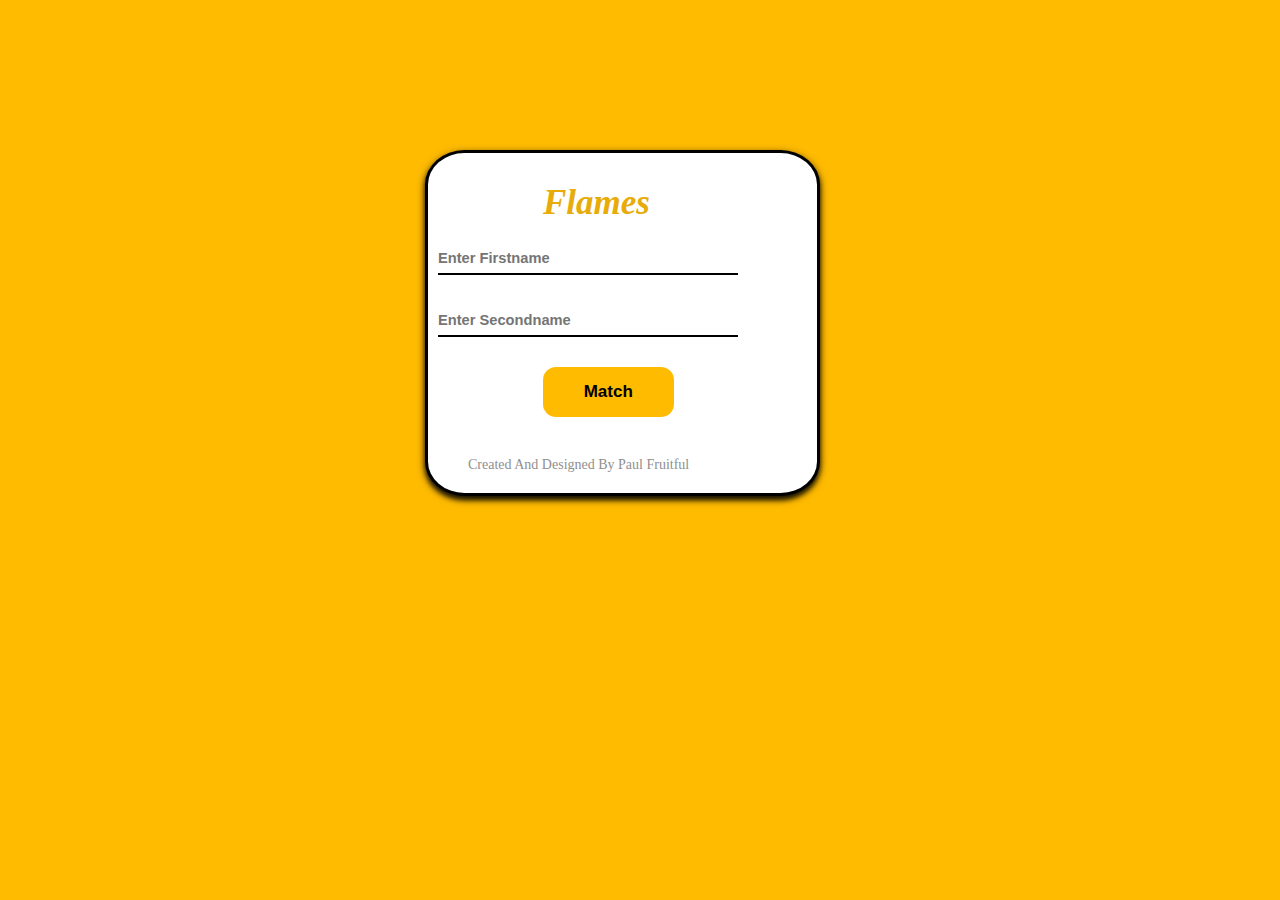
<file: index.html>
<!DOCTYPE html>
<html>
<head>
<script>
function validateForm() {
  var x = document.forms.myForm.fname.value;
  var y= document.forms.myForm.sname.value;
  var z=[...x];
  var u=[...y];
  var c=z.filter(h=>!u.includes(h)?h:null);
  var w=u.filter(h=>!z.includes(h)?h:null);
  var output=c.length+w.length;
  function doit(){
    switch(output){  

      case 1:
    alert(x+""+"and"+""+y+""+" are Friends");
    break;

      case 2:
        alert(x+""+"and"+""+y+" "+"are Lovers");
        break;
      case 3:
    alert(x+""+"and"+""+y+" "+"are Admirers");
    break;

      case 4:
        alert(x+""+" and "+""+y+" "+"are"+" "+"Married");
        break;

      case 5:
            alert(x+" and "+y+" "+"are"+" "+"Enemies");
            break;
      case 6:
        alert(x+""+"and"+""+y+""+"are"+" "+" Secret Lovers");
                break;
      case 7:
                    alert(x+""+" and "+""+y+""+"are"+" "+" Friends");
                    break;
      case 8:
                        alert(x+" and "+""+y+""+"are"+" "+" Lovers");
                        break;
      case 9:
                           alert(x+""+" and "+""+y+""+"are"+" "+" Admirers");
                            break;
      case 10:
                                alert(x+""+" and "+""+y+" "+" are Married");
                                break;
      case 11:
                                    alert(x+""+" and "+y+""+"are"+" "+" Enemies");
                                    break;
      case 12:
                                        alert(x+""+" and "+""+y+" "+"are"+" "+" Secret Lovers");
                                        break;
            
      case 13:
    alert(x+""+" and "+""+y+" "+"are"+" "+" Friends");
    break;
      case 14:
        alert(x+""+" and "+y+""+" are"+" "+" Lovers");
        break;
      case 15:
            alert(x+""+" and "+""+y+""+"are"+" "+" Admirers");
            break;
      case 16:
                alert(x+""+" and "+" "+y+" "+" are Married");
                break;
      case 17:
                    alert(x+""+" and "+""+y+""+"are"+" "+" Enemies");
                    break;
      case 18:
                        alert(x+""+" and "+""+y+""+"are"+""+" Secret Lovers");
                        break;
      case 19:
                            alert(x+""+"and"+""+y+""+"are"+""+" Friends");
                            break;





}
  }
   
  return doit() ;


}
</script>
<link rel="stylesheet" type="text/css" href="flames.css">
</head>
<body>

<form name="myForm"  onsubmit="return validateForm()">
   <h1>Flames</h1>
   <input type="text" name="fname" placeholder="Enter Firstname"><br>
   <input type="text" name="sname" placeholder="Enter Secondname"><br>
  <input type="submit" value="Match">
  <a href="mailto:fruitful2007@outlook.com" id="copy">Created And Designed By Paul Fruitful</a>
</form>
</body>
</html>
</file>
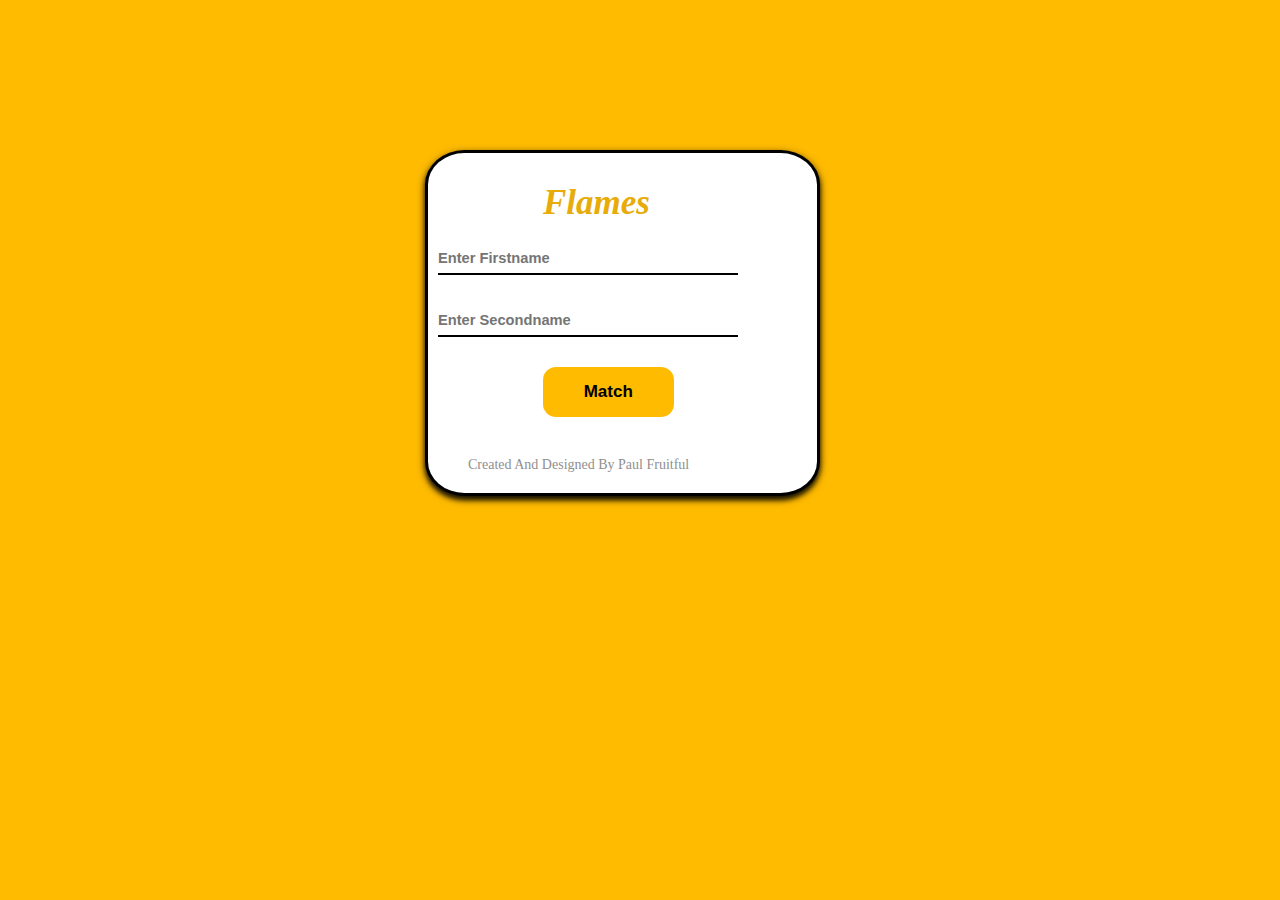
<file: flames.html>
<!DOCTYPE html>
<html>
<head>
<script>
function validateForm() {
  var x = document.forms.myForm.fname.value;
  var y= document.forms.myForm.sname.value;
  var z=[...x];
  var u=[...y];
  var c=z.filter(h=>!u.includes(h)?h:null);
  var w=u.filter(h=>!z.includes(h)?h:null);
  var output=c.length+w.length;
  function doit(){
    switch(output){  

      case 1:
    alert(x+""+"and"+""+y+""+" are Friends");
    break;

      case 2:
        alert(x+""+"and"+""+y+""+"are Lovers");
        break;
      case 3:
    alert(x+""+"and"+""+y+""+"are Admirers");
    break;

      case 4:
        alert(x+""+" and "+""+y+" "+"are"+""+"Married");
        break;

      case 5:
            alert(x+" and "+y+""+"are"+""+"Enemies");
            break;
      case 6:
        alert(x+""+"and"+""+y+""+"are"+""+"Secret Lovers");
                break;
      case 7:
                    alert(x+""+" and "+""+y+""+"are"+""+"Friends");
                    break;
      case 8:
                        alert(x+" and "+""+y+""+"are"+""+"Lovers");
                        break;
      case 9:
                           alert(x+""+" and "+""+y+""+"are"+""+"Admirers");
                            break;
      case 10:
                                alert(x+""+" and "+""+y+" "+"are Married");
                                break;
      case 11:
                                    alert(x+""+" and "+y+""+"are"+""+"Enemies");
                                    break;
      case 12:
                                        alert(x+""+" and "+""+y+""+"are"+""+"Secret Lovers");
                                        break;
            
      case 13:
    alert(x+""+" and "+""+y+""+"are"+""+"Friends");
    break;
      case 14:
        alert(x+""+" and "+y+""+" are"+""+"Lovers");
        break;
      case 15:
            alert(x+""+" and "+""+y+""+"are"+""+"Admirers");
            break;
      case 16:
                alert(x+""+" and "+" "+y+" "+"are Married");
                break;
      case 17:
                    alert(x+""+" and "+""+y+""+"are"+""+"Enemies");
                    break;
      case 18:
                        alert(x+""+" and "+""+y+""+"are"+""+"Secret Lovers");
                        break;
      case 19:
                            alert(x+""+"and"+""+y+""+"are"+""+"Friends");
                            break;





}
  }
   
  return doit() ;


}
</script>
<link rel="stylesheet" type="text/css" href="flames.css">
</head>
<body>

<form name="myForm"  onsubmit="return validateForm()" method="post">
   <h1>Flames</h1>
   <input type="text" name="fname" placeholder="Enter Firstname"><br>
   <input type="text" name="sname" placeholder="Enter Secondname"><br>
  <input type="submit" value="Match">
  <a href="mailto:fruitful2007@outlook.com" id="copy">Created And Designed By Paul Fruitful</a>
</form>
</body>
</html>
</file>
<file: flames.css>
*{
    margin: 0;
    padding: 0;
    text-decoration:none;
    align-items:center;
    
}

body{
 background-color: rgb(255, 187, 0);
 align-items: center;
 width:100%;
 height:100%;
 z-index:-2;
}

form{
    display:block;
    align-self:center;
    margin-top:150px;
    margin-left:425px;
    max-width: 389px;
    min-width: 350px;
    width:489px;
    height:9cm;
    background-color:white;
    border:solid black 3.89px;
    border-radius:10%;
    box-shadow: 0 3px 8px 0 rgba(0, 0, 0, 0.589), 0 4px 5px 0 rgba(0, 0, 0, 0.801)
    

}
form h1{
    margin-top:30px;
    margin-left:114.89px;
    font-size:35px;
    margin-bottom:20px;
    font-style: italic;
    font-family: cursive;
    color: rgb(231, 172, 9);

    
}
form input:nth-child(2){
 border: none;
 margin-left:10px;
 border-bottom:solid black 2px;
 margin-bottom:30px;
 width:300px;
 height:30px;
 max-width:300px;
 font-weight:bolder ;
 font-size: 14.67px;
}
form input:nth-child(4){
    border: none;
    margin-left:10px;
    border-bottom:solid black 2px;
    margin-bottom:30px;
    width:300px;
    height:30px;
    font-weight:bolder ;
    font-size: 14.67px;
   }
form input:nth-child(6){
    margin-left:114.89px;
    width:130.689px;
    height:50px;
    background-color:rgb(255, 187, 0);
    color:rgb(0, 0, 0);
    border: none;
    border-radius:13px;
    font-size:17px;
    font-weight: bold;
    max-width: 130.689px;
    min-width: 130.689px;
}   
form input:nth-child(6):hover{
    transform: scale(1.1);
}
#copy{
    margin-left:40px;
    margin-top: 40px;
    display:flex;
    opacity:87%;
    text-decoration:none;
    color:grey;
    font-size:14px;
}


@media screen and (max-width:1000px){
    form{
        margin:0;
        position:absolute;
        top: 50%;
        left:50%;
        transform: translate(-50%,-50%);
    }

}
</file>
